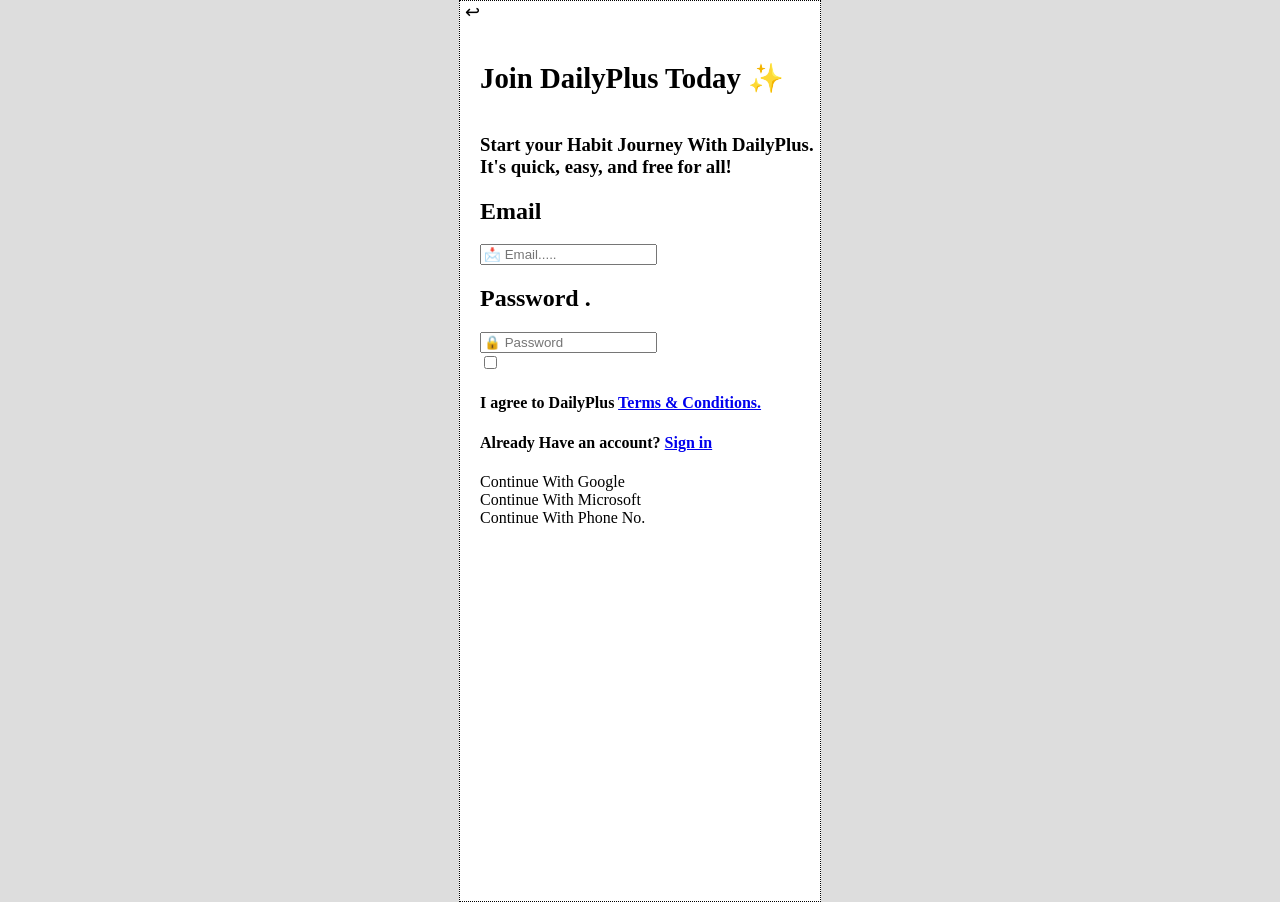
<file: signUp.html>
<!doctype html>
<html lang="en">
  <head>
    <meta charset="UTF-8" />
    <meta name="viewport" content="width=device-width, initial-scale=1.0" />
    <title>Join DailyPlus</title>
    <style>
      body {
        margin: 0;
        background: #ddd;
      }
      .mainitm{
        margin-left: 20px;
      }
      .mobilescreen {
        border: 1px dotted black;
        width: 360px;
        min-height: 100vh;
        margin: 0 auto;
        background: white;
      }

      .jointxt h1 {
        font-size: 1.8em;
      }

      .backbtn {
        border: none;
        background-color: white;
        font-size: large;
        border-radius: 20%;
        margin: 10px 5px;
        text-decoration: none;
        color: black;
      }
    </style>
  </head>
  <body>
    <section class="mobilescreen">
      <header>
        <a class="backbtn" href="index.html">↩</a>
      </header>
      <main>
    <section class="mainitm">
        <!-- Txt section .................................................................. -->

        <section>
          <div class="jointxt">
            <h1>Join DailyPlus Today ✨</h1>
            <h3>
              Start your Habit Journey With DailyPlus. It's quick, easy, and
              free for all!
            </h3>
          </div>
        </section>
        <!-- Input section .................................................................. -->

        <section>
          <label for="Email"><h2>Email</h2></label>
          <div class="entemail">
            <input
              type="email"
              id="Email"
              class="intbox"
              placeholder="📩 Email....."
              required
            />
          </div>
          <label for="Password"><h2>Password .</h2></label>
          <div class="entpass">
            <input
              type="password"
              id="Password"
              class="intbox"
              placeholder="🔒 Password "
            />
          </div>
        </section>
        <!-- CheckBox section .................................................................. -->
        <section class="checkbox">
          <input type="checkbox" id="agree" />
          <label for="agree"
            ><h4>
              I agree to DailyPlus <a href="#">Terms & Conditions.</a>
            </h4></label
          >
        </section>
        <!-- Signin section .................................................................. -->
        <section>
          <h4>Already Have an account? <a href="#">Sign in</a></h4>
        </section>

        <!-- sign up Options section .................................................................. -->
        <section class="optio">
          <div class="ctn google">Continue With Google</div>
          <div class="ctn microsoft">Continue With Microsoft</div>
          <div class="ctn phone">Continue With Phone No.</div>
        </section>
    </section>
      </main>
      <footer></footer>
    </section>
  </body>
</html>
</file>
